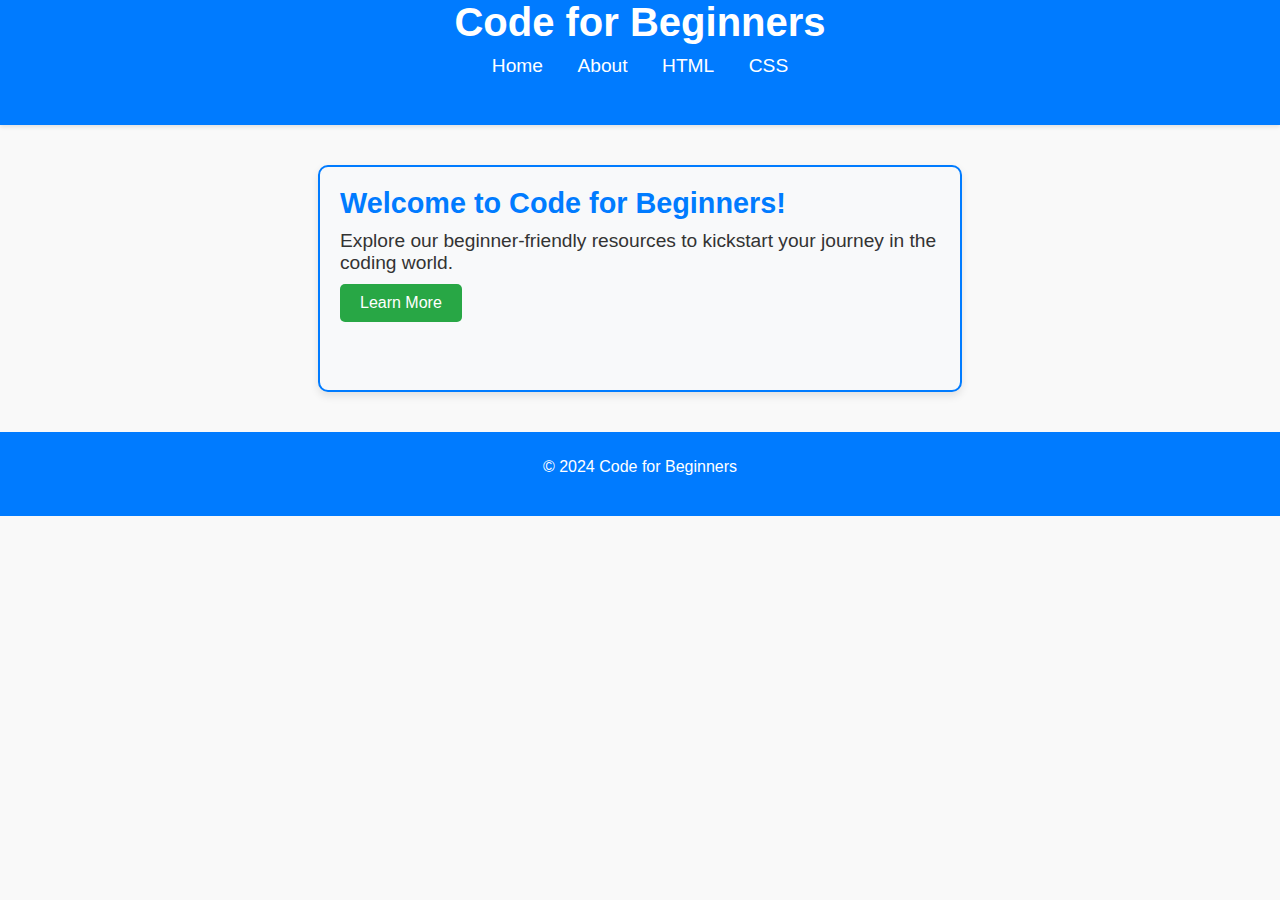
<file: DomIT4№/index.html>
<!DOCTYPE html>
<html lang="en">
<head>
    <meta charset="UTF-8">
    <meta name="viewport" content="width=device-width, initial-scale=1.0">
    <title>Code for Beginners - Home</title>
    <link rel="stylesheet" href="style.css">
    <script src="script.js"></script>
</head>
<body>
    <header>
        <div class="container">
            <h1>Code for Beginners</h1>
            <nav>
                <ul>
                    <li><a href="index.html">Home</a></li>
                    <li><a href="about.html">About</a></li>
                    <li><a href="alek.html1.html">HTML</a></li>
                    <li><a href="cssinfo.html">CSS</a></li>
                </ul>
            </nav>
        </div>
    </header>
    <main>
        <section class="hero">
            <div class="container">
                <h2>Welcome to Code for Beginners!</h2>
                <p>Explore our beginner-friendly resources to kickstart your journey in the coding world.</p>
                <button id="learnMoreButton" onclick="showMoreInfo()">Learn More</button>
                <div id="moreInfo" style="display:none;">
                    <h3>More About Us</h3>
                    <p>Code for Beginners offers tutorials, guides, and resources to help you understand the basics of coding.</p>
                </div>
            </div>
        </section>
    </main>
    <footer>
        <div class="container">
            <p>&copy; 2024 Code for Beginners</p>
        </div>
    </footer>
</body>
</html>
</file>
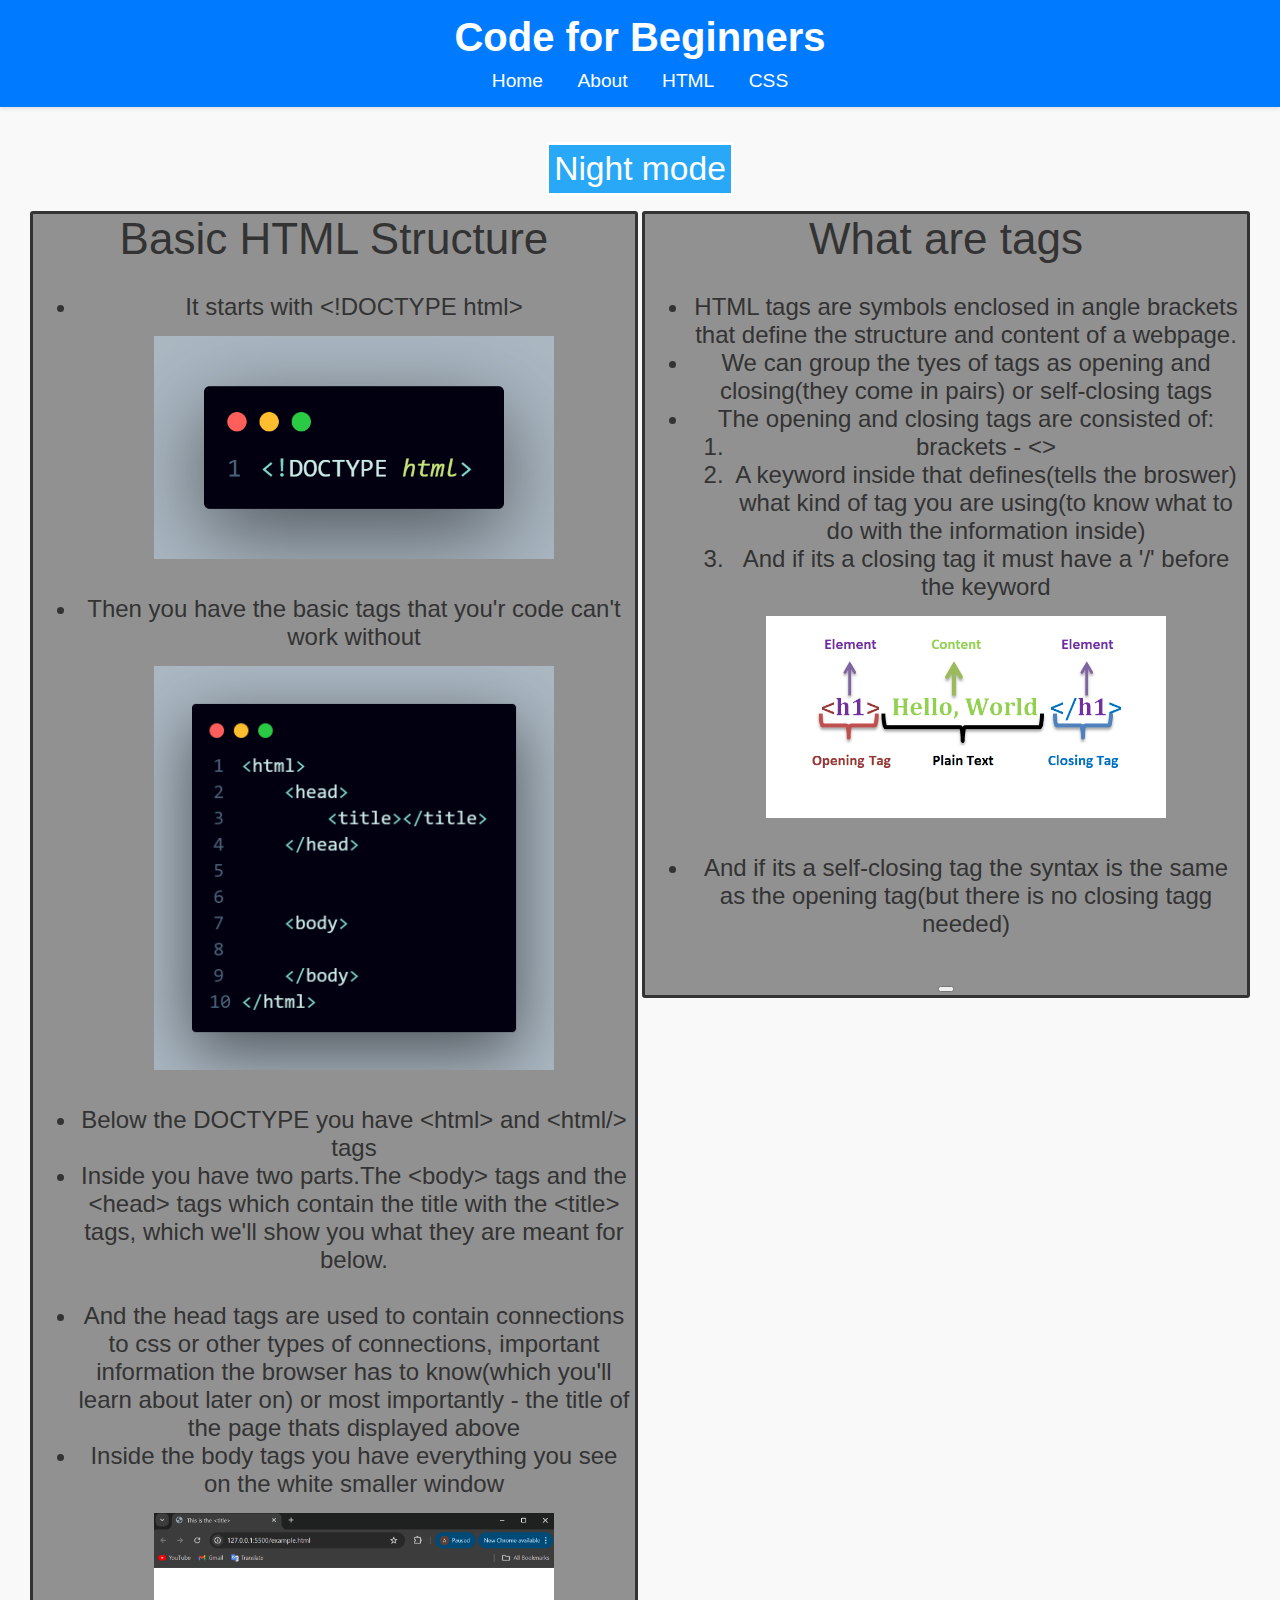
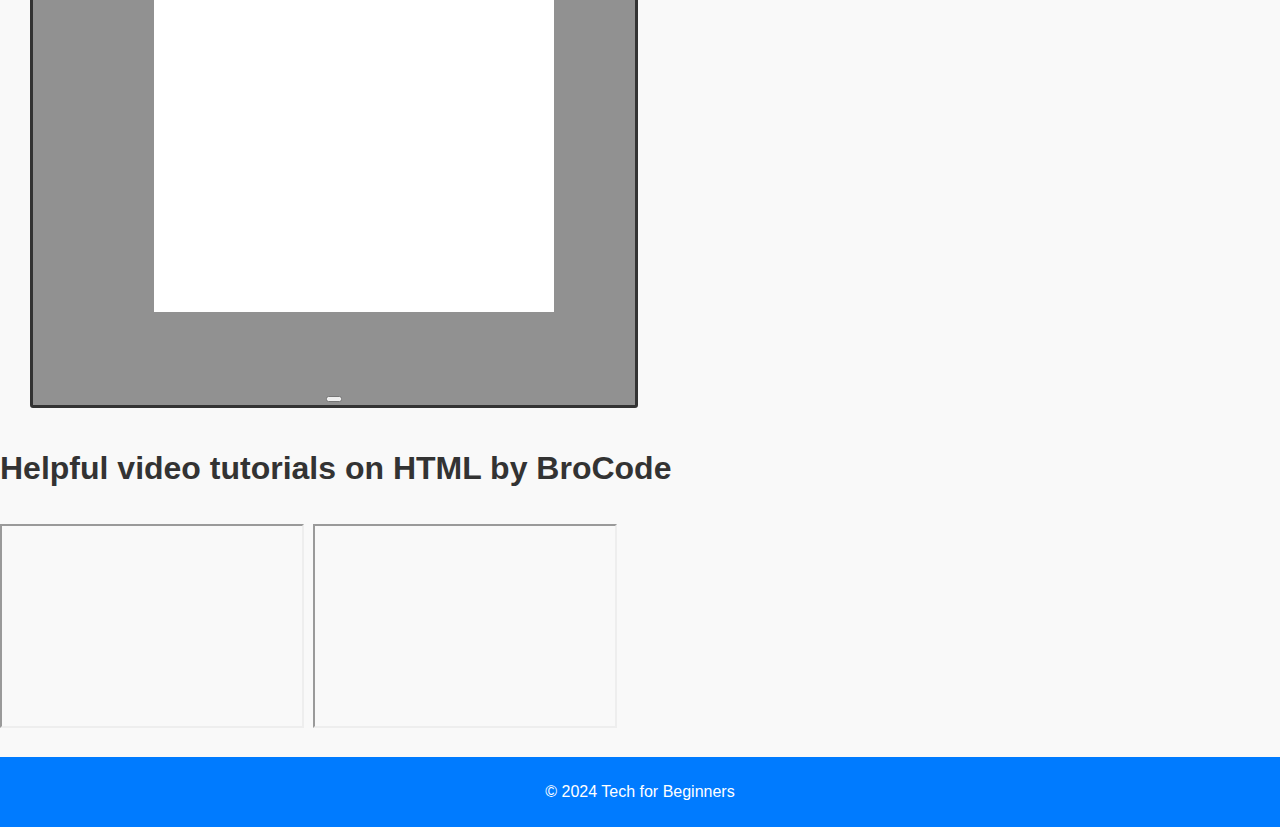
<file: DomIT4№/alek.html1.html>
<!--ALEK MILTENOV 8v-->


<!DOCTYPE html>
<html lang="en">
<head>
    <meta charset="UTF-8">
    <meta name="viewport" content="width=device-width, initial-scale=1.0">
    <title>Document</title>
    <link rel="stylesheet" href="alek.css">
</head>
<body>
    <header>
        <div class="container">
            <h1>Code for Beginners</h1>
            <nav>
                <ul>
                    <li><a href="index.html">Home</a></li>
                    <li><a href="about.html">About</a></li>
                    <li><a href="alek.html1.html">HTML</a></li>
                    <li><a href="cssinfo.html">CSS</a></li>
                </ul>
            </nav>
        </div>
    </header>
    
    <main>
        <button id="button" onclick="toggleNightMode()">Night mode</button>
<div class="exampe-group">
    <div class="example">
        <div class="title">Basic HTML Structure</div>
        <div class="info"><par>
            <ul>
                <li>It starts with &lt!DOCTYPE html&gt </li>
                <div class="code-example"><img src="/images/example1.png"></div>
                <li>Then you have the basic tags that you'r code can't work without</li>
                <div class="code-example"><img src="/images/example3.png"></div>
                <li>Below the DOCTYPE you have &lthtml&gt and &lthtml/&gt tags</li>
                <li>Inside you have two parts.The &ltbody&gt tags and the &lthead&gt tags which contain the title with the &lttitle&gt tags, which we'll show you what they are meant for below.</title></li><br>
                <li>And the head tags are used to contain connections to css or other types of connections, important information the browser has to know(which you'll learn about later on) or most importantly - the title of the page thats displayed above</li>
                <li>Inside the body tags you have everything you see on the white smaller window</li>
                <div class="code-example"><img src="/images/example4.png"></div>
            </ul>
        </par></div>
        <div class="show-example"></div>
        <button></button>
        <div class="code-example"></div>
        
    </div>

    <div class="example">
        <div class="title">What are tags</div>
        <div class="info">
            <ul>
                <li>HTML tags are symbols enclosed in angle brackets that define the structure and content of a webpage. </li>
                <li>We can group the tyes of tags as opening and closing(they come in pairs) or self-closing tags</li>
                <li>The opening and closing tags are consisted of:<ol>
                    <li>brackets - <></li>
                    <li>A keyword inside that defines(tells the broswer) what kind of tag you are using(to know what to do with the information inside)</li>
                    <li>And if its a closing tag it must have a '/' before the keyword</li>
                    </ol></li>
                <div class="code-example"><img src="/images/example5.png"></div>
                
                <li>And if its a self-closing tag the syntax is the same as the opening tag(but there is no closing tagg needed)</li>
            
            </ul>
        </div>
        <div class="show-example"></div>
        <button></button>
        <div class="code-example"></div>
        
    </div>
</div>
    </main>
    <h1>Helpful video tutorials on HTML by BroCode <br> <br>
        <iframe src="https://www.youtube.com/embed/HD13eq_Pmp8" title="HTML tutorial" width="300" height="200"></iframe>
        <iframe src="https://www.youtube.com/embed/HGTJBPNC-Gw" title="HTML and CSS tutorial" width="300" height="200"></iframe>
        </h1>
    <footer>
        <div class="container">
            <p>&copy; 2024 Tech for Beginners</p>
        </div>
    </footer>
    <script src="/DomIT4№/alek.js"></script>
</body>
</html>
</file>
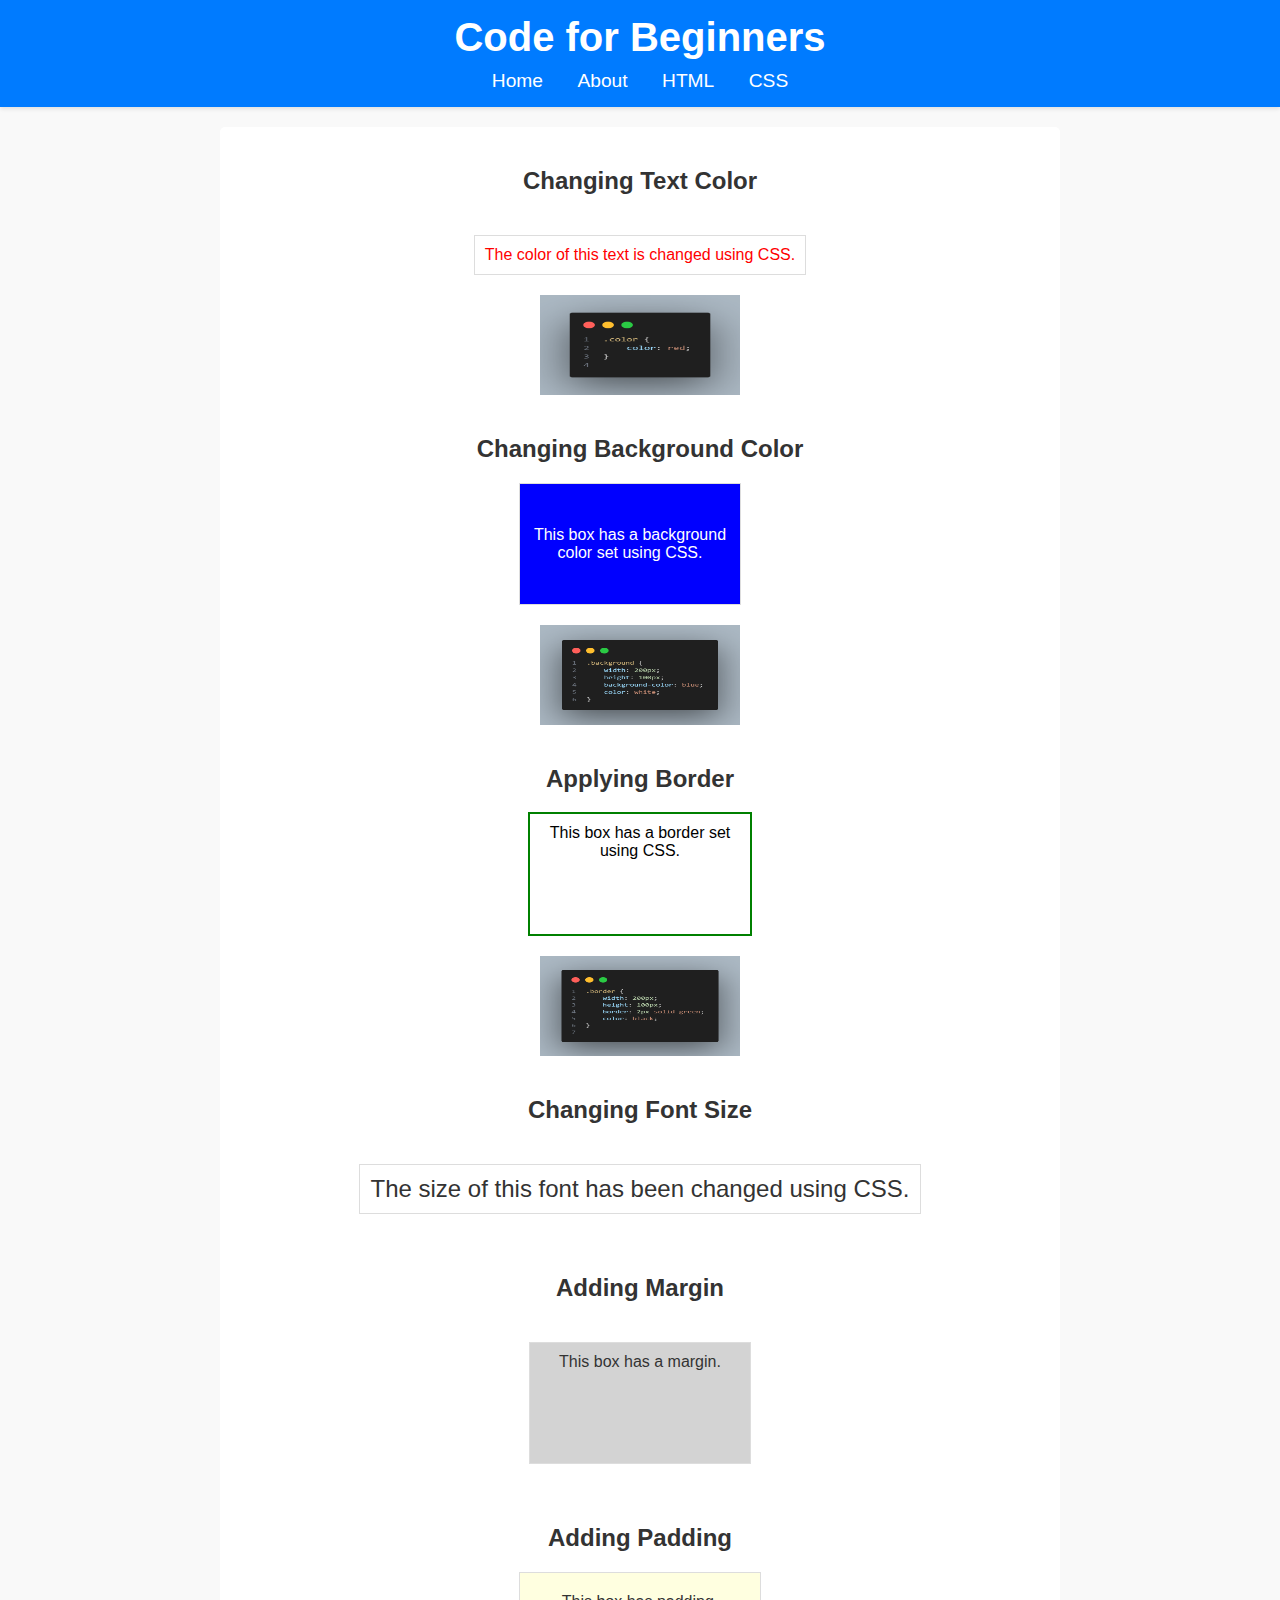
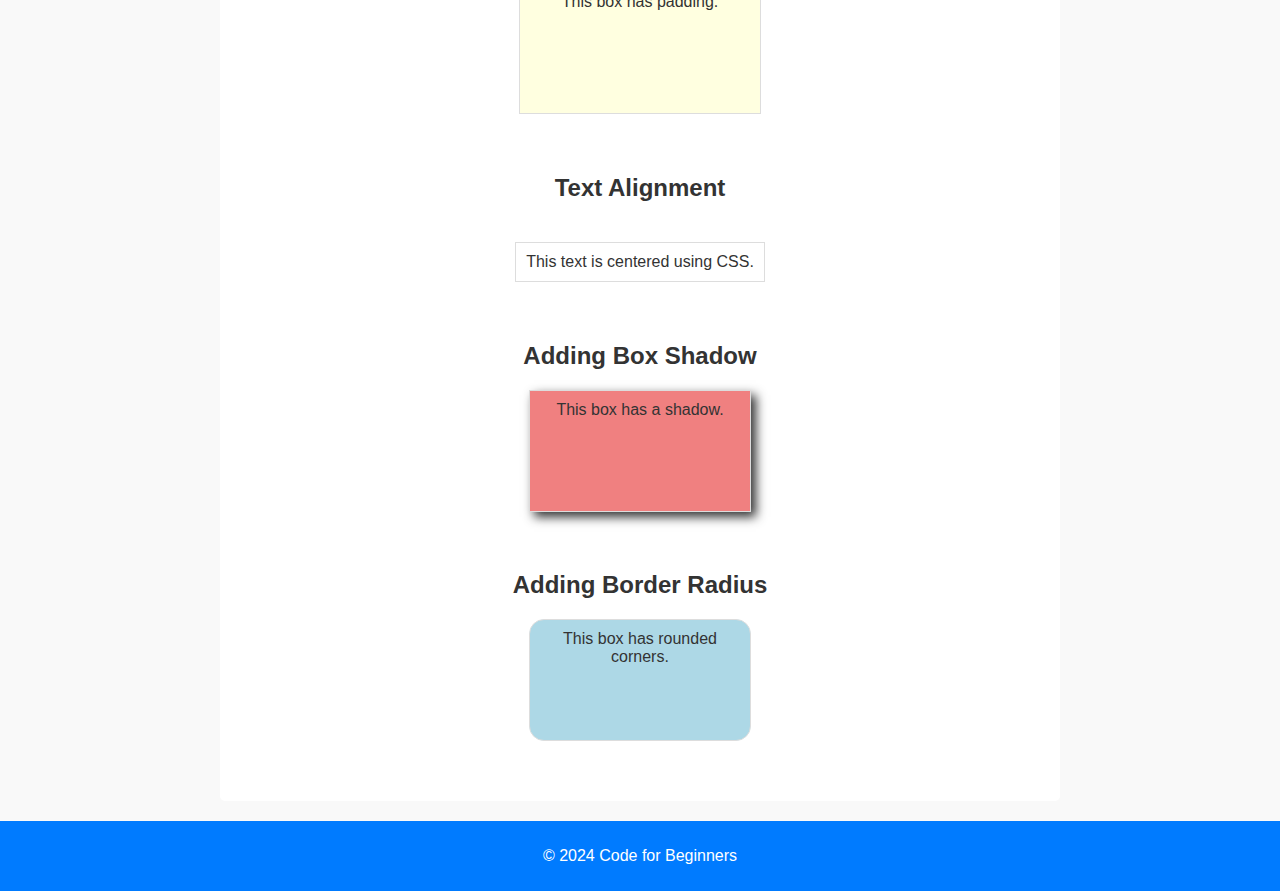
<file: DomIT4№/cssdemo.html>
<!DOCTYPE html>
<html lang="en">
<head>
    <meta charset="UTF-8">
    <meta name="viewport" content="width=device-width, initial-scale=1.0">
    <title>Code for Beginners - CSS Demonstration</title>
    <link rel="stylesheet" href="cssinfo.css">
    <script src=""></script>
</head>
<body>
    <header>
        <div class="container">
            <h1>Code for Beginners</h1>
            <nav>
                <ul>
                    <li><a href="index.html">Home</a></li>
                    <li><a href="about.html">About</a></li>
                    <li><a href="alek.html1.html">HTML</a></li>
                    <li><a href="cssinfo.html">CSS</a></li>

                </ul>
            </nav>
        </div>
    </header>
    <main>
        <section>
            <h2>Changing Text Color</h2>
            <p class="demo-text color">The color of this text is changed using CSS.</p>
            <img src = "/images/cssdemo1.png" width="200" height="100">
        </section>
    
        <section>
            <h2>Changing Background Color</h2>
            <div class="demo-box background">This box has a background color set using CSS.</div>
            <img src = "/images/cssdemo2.png" width="200" height="100">
        </section>
    
        <section>
            <h2>Applying Border</h2>
            <div class="demo-box border">This box has a border set using CSS.</div>
            <img src = "/images/cssdemo3.png" width="200" height="100">
        </section>
    
        <section>
            <h2>Changing Font Size</h2>
            <p class="demo-text font-size">The size of this font has been changed using CSS.</p>
        </section>
    
        <section>
            <h2>Adding Margin</h2>
            <div class="demo-box margin">This box has a margin.</div>
        </section>
    
        <section>
            <h2>Adding Padding</h2>
            <div class="demo-box padding">This box has padding.</div>
        </section>
    
        <section>
            <h2>Text Alignment</h2>
            <p class="demo-text text-align">This text is centered using CSS.</p>
        </section>
    
        <section>
            <h2>Adding Box Shadow</h2>
            <div class="demo-box box-shadow">This box has a shadow.</div>
        </section>
    
        <section>
            <h2>Adding Border Radius</h2>
            <div class="demo-box border-radius">This box has rounded corners.</div>
        </section>
    </main>
    <footer>
        <div class="container">
            <p>&copy; 2024 Code for Beginners</p>
        </div>
    </footer>
</body>
</html>
</file>
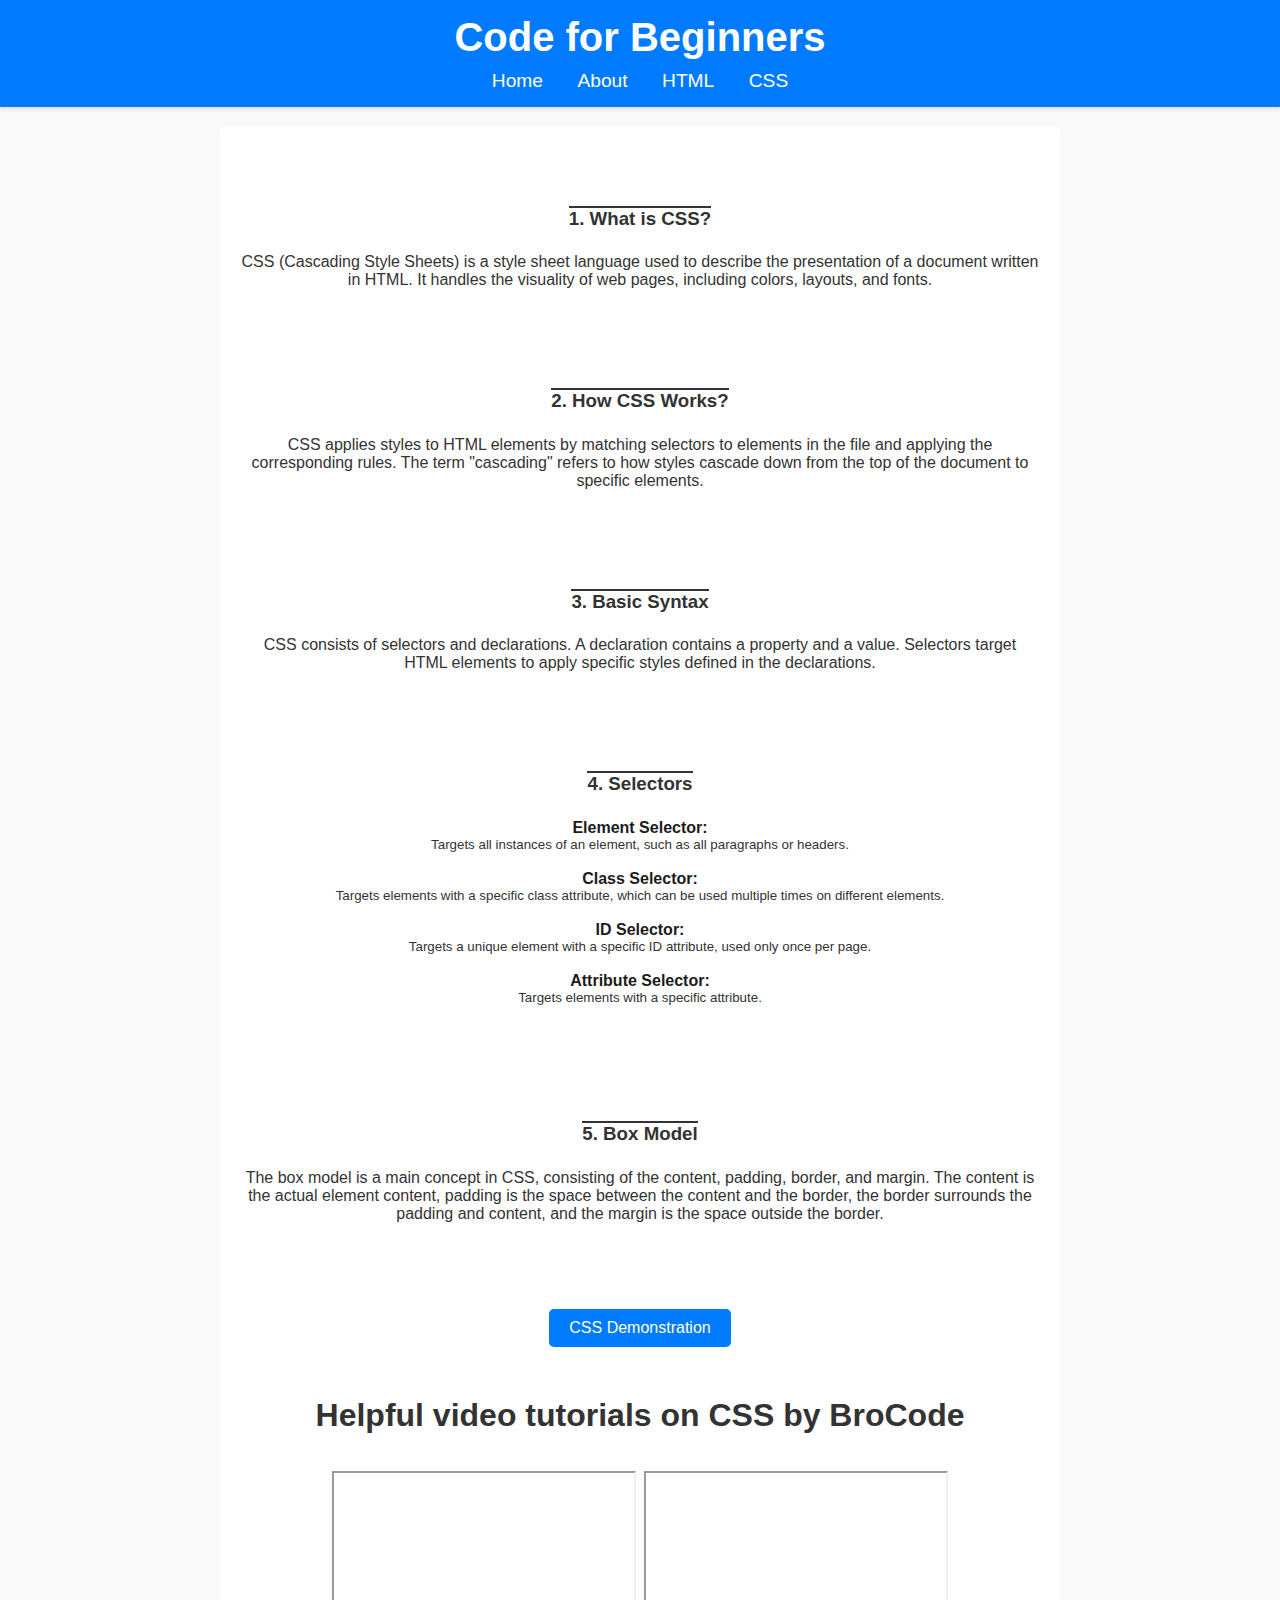
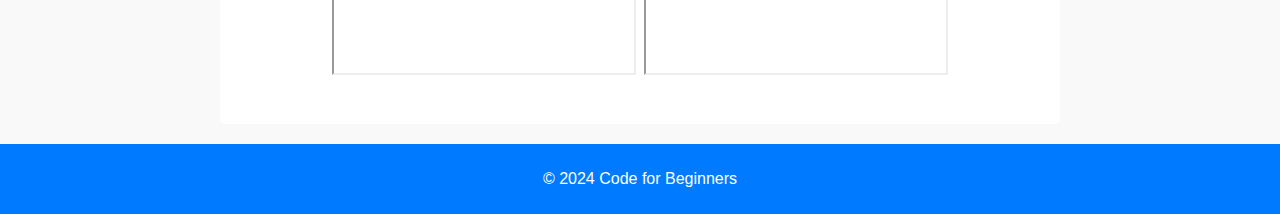
<file: DomIT4№/cssinfo.html>
<!DOCTYPE html>
<html lang="en">
<head>
    <meta charset="UTF-8">
    <meta name="viewport" content="width=device-width, initial-scale=1.0">
    <title>Code for Beginners - CSS Tutorials</title>
    <link rel="stylesheet" href="cssinfo.css">
    <script src=""></script>
</head>
<body>
    <header>
        <div class="container">
            <h1>Code for Beginners</h1>
            <nav>
                <ul>
                    <li><a href="index.html">Home</a></li>
                    <li><a href="about.html">About</a></li>
                    <li><a href="alek.html1.html">HTML</a></li>
                    <li><a href="cssinfo.html">CSS</a></li>
                </ul>
            </nav>
        </div>
    </header>
    <main>
        <p><h3>1. What is CSS?</h3> CSS (Cascading Style Sheets) is a style sheet language used to describe the presentation of a document written in HTML. It handles the visuality of web pages, including colors, layouts, and fonts.</p>
        <p><h3>2. How CSS Works?</h3> CSS applies styles to HTML elements by matching selectors to elements in the file and applying the corresponding rules. The term "cascading" refers to how styles cascade down from the top of the document to specific elements. </p>
        <p><h3>3. Basic Syntax</h3> CSS consists of selectors and declarations. A declaration contains a property and a value. Selectors target HTML elements to apply specific styles defined in the declarations. </p>
        <p><h3>4. Selectors</h3>  <strong>Element Selector:  </strong> <small>Targets all instances of an element, such as all paragraphs or headers. </small> <br>
                                  <strong>Class Selector: </strong><small>Targets elements with a specific class attribute, which can be used multiple times on different elements.</small> <br>
                                  <strong>ID Selector: </strong><small>Targets a unique element with a specific ID attribute, used only once per page. </small> <br> 
                                  <strong>Attribute Selector: </strong><small>Targets elements with a specific attribute. </small> <br> </p>
         <p><h3>5. Box Model</h3> The box model is a main concept in CSS, consisting of the content, padding, border, and margin. The content is the actual element content, padding is the space between the content and the border, the border surrounds the padding and content, and the margin is the space outside the border.</p>
        <br> <br> <button class = "demo-button" onclick="window.location.href='cssdemo.html'">CSS Demonstration</button> <br>
        <h1>Helpful video tutorials on CSS by BroCode <br> <br>
        <iframe src="https://www.youtube.com/embed/wRNinF7YQqQ" title="CSS tutorial" width="300" height="200"></iframe>
        <iframe src="https://www.youtube.com/embed/HGTJBPNC-Gw" title="HTML and CSS tutorial" width="300" height="200"></iframe>
        </h1>
    </main>
    <footer>
        <div class="container">
            <p>&copy; 2024 Code for Beginners</p>
        </div>
    </footer>
</body>
</html>
</file>
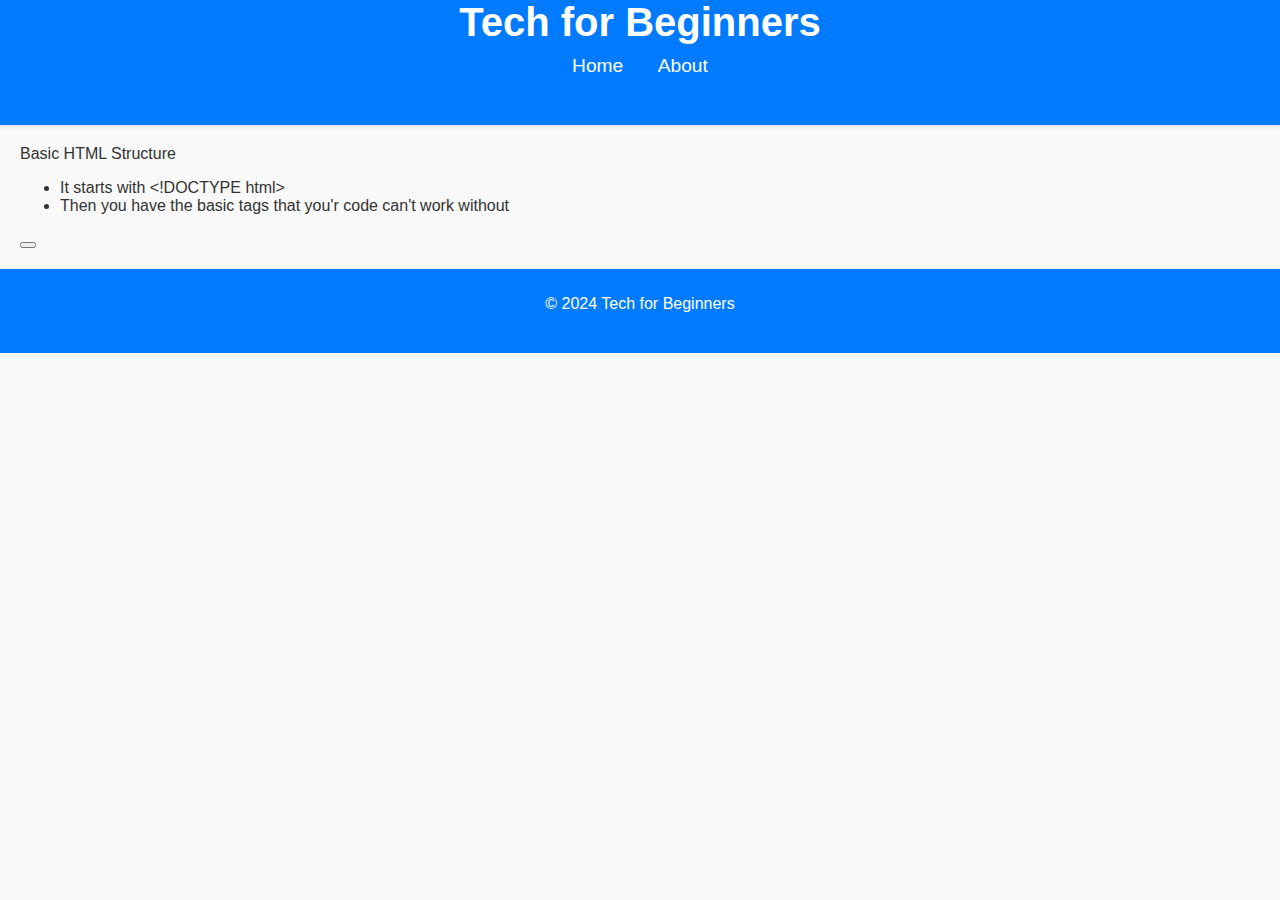
<file: DomIT4№/html1.html>
<!DOCTYPE html>
<html lang="en">
<head>
    <meta charset="UTF-8">
    <meta name="viewport" content="width=device-width, initial-scale=1.0">
    <title>Document</title>
    <link rel="stylesheet" href="style.css">
</head>
<body>
    <header>
        <div class="container">
            <h1>Tech for Beginners</h1>
            <nav>
                <ul>
                    <li><a href="index.html">Home</a></li>
                    <li><a href="about.html">About</a></li>
                </ul>
            </nav>
        </div>
    </header>
    <main>
<div class="exampe-group">
    <div class="example">
        <div class="title">Basic HTML Structure</div>
        <div class="info"><par>
            <ul>
                <li>It starts with &lt!DOCTYPE html&gt </li>
                <li>Then you have the basic tags that you'r code can't work without</li>
                
            </ul>
        </par></div>
        <div class="show-example"></div>
        <button></button>
        <div class="code-example"></div>
        
    </div>

</div>
    </main>
    <footer>
        <div class="container">
            <p>&copy; 2024 Tech for Beginners</p>
        </div>
    </footer>
</body>
</html>
</file>
<file: DomIT4№/style.css>
body {
    font-family: Arial, sans-serif;
    margin: 0;
    padding: 0;
    background-color: #f9f9f9;
    color: #333;
}

header {
    background-color: #007bff;
    color: white;
    padding: 0px 0;
    text-align: center;
    box-shadow: 0 2px 4px rgba(0, 0, 0, 0.1);
}

header h1 {
    margin: 0;
    font-size: 2.5em;
}

nav ul {
    list-style-type: none;
    padding: 0;
    margin: 10px 0 0;
    text-align: center;
}

nav ul li {
    display: inline;
    margin: 0 15px;
}

nav ul li a {
    color: white;
    text-decoration: none;
    font-size: 1.2em;
}

nav ul li a:hover {
    text-decoration: underline;
}

main {
    padding: 20px;
    text-align: centre;
}

.hero {
    background-color: #f8f9fa;
    border: 2px solid #007bff;
    padding: 20px;
    border-radius: 10px;
    margin: 20px auto;
    max-width: 600px;
    box-shadow: 0 4px 8px rgba(0, 0, 0, 0.1);
}

.hero h2 {
    margin: 0 0 10px;
    font-size: 1.8em;
    color: #007bff;
}

.hero p {
    margin: 10px 0;
    font-size: 1.2em;
}

.hero button {
    background-color: #28a745;
    color: white;
    border: none;
    padding: 10px 20px;
    font-size: 1em;
    cursor: pointer;
    border-radius: 5px;
    transition: background-color 0.3s ease-in-out;
}

.hero button:hover {
    background-color: #218838;
}

footer {
    background-color: #007bff;
    color: white;
    text-align: center;
    padding: 10px 0;
    position: relative;
    bottom: 0;
    width: 100%;
    height: 4em;
}
.container{
    padding-bottom: 3em;
    
}
.flexbox_container{
    padding-bottom: 3em;
    display:flex;
    align-items:centre;
}
.image {
    width: 500px;
    height: auto;
    border-radius: 8px;
    margin-right: 20px;
}
</file>
<file: DomIT4№/alek.css>
/* BORIS NIKOLOV*/
body {
    font-family: Arial, sans-serif;
    margin: 0;
    padding: 0;
    background-color: #f9f9f9;
    color: #333;
}

/* Header Styles */
header {
    background-color: #007bff;
    color: white;
    padding: 15px 0;
    text-align: center;
    box-shadow: 0 2px 4px rgba(0, 0, 0, 0.1);
}

header h1 {
    margin: 0;
    font-size: 2.5em;
}

nav ul {
    list-style-type: none;
    padding: 0;
    margin: 10px 0 0;
    text-align: center;
}

nav ul li {
    display: inline;
    margin: 0 15px;
}

nav ul li a {
    color: white;
    text-decoration: none;
    font-size: 1.2em;
}

nav ul li a:hover {
    text-decoration: underline;
}

/* Main Section Styles */
main {
    padding: 20px;
    text-align: center;
}

.hero {
    background-color: #f8f9fa;
    border: 2px solid #007bff;
    padding: 20px;
    border-radius: 10px;
    margin: 20px auto;
    max-width: 600px;
    box-shadow: 0 4px 8px rgba(0, 0, 0, 0.1);
}

.hero h2 {
    margin: 0 0 10px;
    font-size: 1.8em;
    color: #007bff;
}

.hero p {
    margin: 10px 0;
    font-size: 1.2em;
}

.hero button {
    background-color: #28a745;
    color: white;
    border: none;
    padding: 10px 20px;
    font-size: 1em;
    cursor: pointer;
    border-radius: 5px;
    transition: background-color 0.3s ease-in-out;
}

.hero button:hover {
    background-color: #218838;
}

/* Footer Styles */
footer {
    background-color: #007bff;
    color: white;
    text-align: center;
    padding: 10px 0;
    position: relative;
    bottom: 0;
    width: 100%;
}


/*________________ALEK MILTENOV & HRISTO BELCHINOV_______________________*/

.example {
    width: 49%;
    background-color: #919191;
    border:solid 3px;
    border-radius: 3px;
    text-align: center;
    font-size: 1.5rem;
    display: inline-block;
    box-sizing: border-box;
    vertical-align: top;
}
.title {
    font-size: 2.75rem;
    font-style: bold;
}
.info{
    font-size: 1.6;
    padding: 5px;
}
.code-example img{
    width: 400px;
    margin-bottom: 30px;
    margin-top: 15px;
}

.example-group{
    width: 100%;
}

#button{
    font-size: 2.1rem;
    margin: 15px;
    border-radius: 3px;
    padding: 5px;
    background-color: rgb(41, 168, 248);
    border: solid 3px;
    color: white;

}
</file>
<file: DomIT4№/cssinfo.css>
body {
    font-family: Arial, sans-serif;
    margin: 0;
    padding: 0;
    background-color: #f9f9f9;
    color: #333;
    text-align: center;
    align-items: center;
}

header {
    background-color: #007bff;
    color: white;
    padding: 15px 0;
    text-align: center;
    box-shadow: 0 2px 4px rgba(0, 0, 0, 0.1);
}

header h1 {
    margin: 0;
    font-size: 2.5em;
}

nav ul {
    list-style-type: none;
    padding: 0;
    margin: 10px 0 0;
    text-align: center;
}

nav ul li {
    display: inline;
    margin: 0 15px;
}

nav ul li a {
    color: white;
    text-decoration: none;
    font-size: 1.2em;
}

nav ul li a:hover {
    text-decoration: underline;
}

main {
    padding: 20px;
    margin: 0 auto;
    max-width: 800px;
    display: flex;
    flex-direction: column;
    align-items: center; /* Horizontally center elements */
    text-align: center;
}

.hero {
    background-color: #f8f9fa;
    border: 2px solid #007bff;
    padding: 20px;
    border-radius: 10px;
    margin: 20px auto;
    max-width: 600px;
    box-shadow: 0 4px 8px rgba(0, 0, 0, 0.1);
}

.hero h2 {
    margin: 0 0 10px;
    font-size: 1.8em;
    color: #007bff;
}

.hero p {
    margin: 10px 0;
    font-size: 1.2em;
}

.hero button {
    background-color: #28a745;
    color: white;
    border: none;
    padding: 10px 20px;
    font-size: 1em;
    cursor: pointer;
    border-radius: 5px;
    transition: background-color 0.3s ease-in-out;
}

.hero button:hover {
    background-color: #218838;
}

footer {
    background-color: #007bff;
    color: white;
    text-align: center;
    padding: 10px 0;
    position: relative;
    bottom: 0;
    width: 100%;
}

/* Code for cssinfo page */
main {
    padding: 20px 0;
    align-items: center;
    text-align: center;
}

main h3 {
    color: #333;
    border-top: 2px solid #333;
    padding-bottom: 5px;
}

main p {
    margin: 20px 0;
}

main strong {
    color: #1c1b1b;
}

.demo-button {
    background-color: #007BFF; 
    color: white; 
    border: none;
    padding: 10px 20px; 
    text-align: center; 
    font-size: 16px; 
    margin: 10px; 
    cursor: pointer; 
    border-radius: 5px;
}

.demo-button:hover {
    background-color: #0056b3; 
}

/* Code for css demo page */
main {
    margin: 20px auto;
    padding: 20px;
    background-color: #ffffff;
    border-radius: 5px;
    display: flex;
    flex-direction: column;
    align-items: center;
}

.demo-text, .demo-box {
    margin-bottom: 20px;
    padding: 10px;
    border: 1px solid #ddd;
}

.color {
    color: red;
}

.background {
    width: 200px;
    height: 100px;
    background-color: blue;
    color: white;
    margin-right: 20px;
    display: flex;
    justify-content: center;
    align-items: center; 
}


.border {
    width: 200px;
    height: 100px;
    border: 2px solid green;
    color: black;
}

.font-size {
    font-size: 24px;
}

.margin {
    width: 200px;
    height: 100px;
    background-color: lightgray;
    margin: 20px;
}

.padding {
    width: 200px;
    height: 100px;
    background-color: lightyellow;
    padding: 20px;
}

.text-align {
    text-align: center;
}

.box-shadow {
    width: 200px;
    height: 100px;
    background-color: lightcoral;
    box-shadow: 5px 5px 10px;
}

.border-radius {
    width: 200px;
    height: 100px;
    background-color: lightblue;
    border-radius: 15px;
}

section {
    width: 100%;
    display: flex;
    flex-direction: column;
    align-items: center;
    margin-bottom: 20px;
}
</file>
